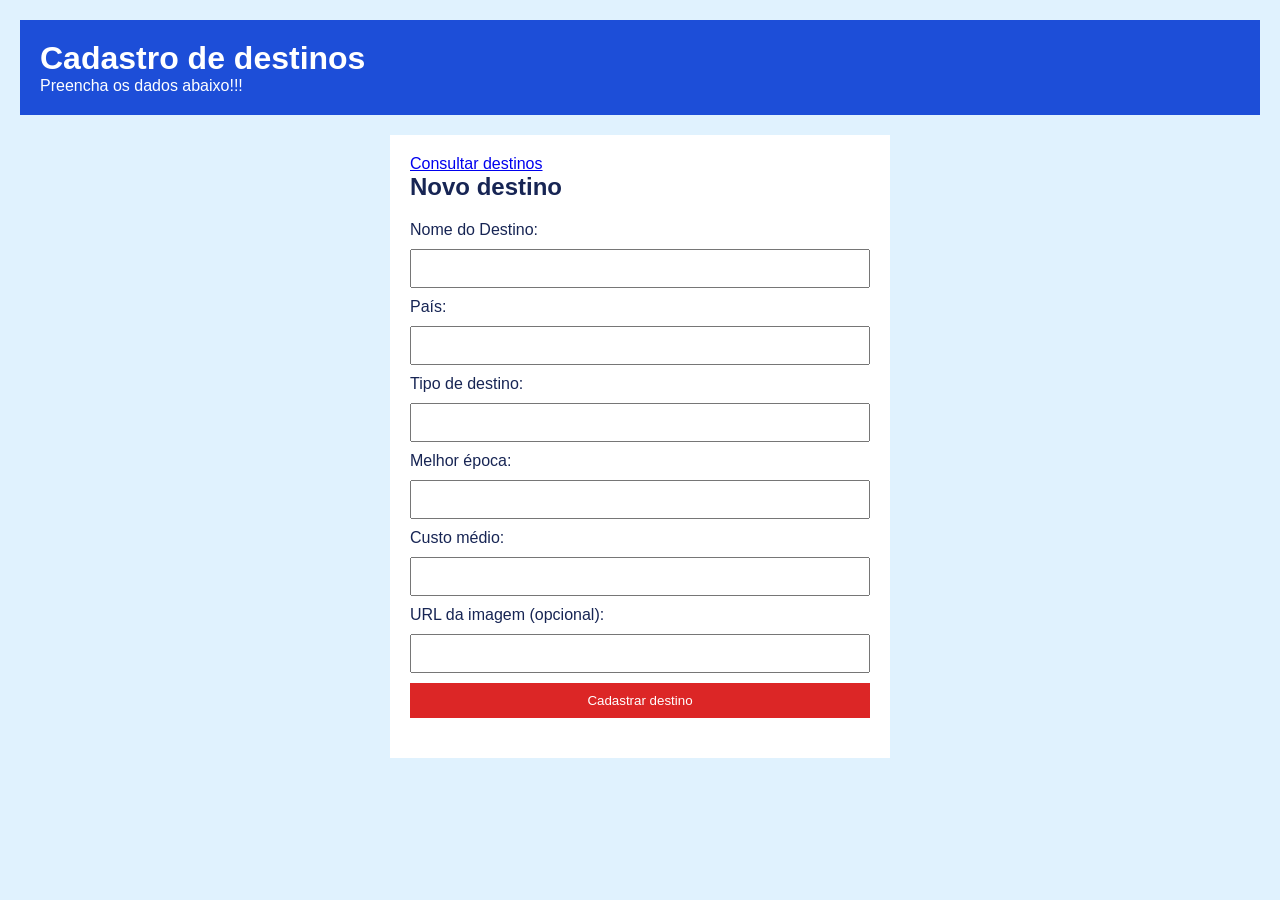
<file: index.html>
<!DOCTYPE html>
<html lang="pt-BR">
  <head>
    <meta charset="UTF-8" />
    <title>Cadastro de destinos</title>
    <link rel="stylesheet" href="css/style.css" />
    <script src="js/post.js" defer></script>
  </head>
  <body>
    <header>
      <h1>Cadastro de destinos</h1>
      <p>Preencha os dados abaixo!!!</p>
    </header>
    <main>
      <section>
        <p><a href="pages/get.html">Consultar destinos</a></p>
        <h2>Novo destino</h2>

        <form id="form-destino">
          <label for="title">Nome do Destino: </label>
          <input id="title" name="title" type="text" minlength="3" maxlength="120" required />

          <label for="pais">País: </label>
          <input id="pais" name="pais" type="text" minlength="3" maxlength="120" required />

          <label for="tipo_destino">Tipo de destino: </label>
          <input id="tipo_destino" name="tipo_destino" type="text" required />

          <label for="melhor_epoca">Melhor época: </label>
          <input id="melhor_epoca" name="melhor_epoca" type="text" required />

          <label for="custo_medio">Custo médio: </label>
          <input id="custo_medio" name="custo_medio" type="number" step="0.01" required />

          <label for="imageUrl">URL da imagem (opcional): </label>
          <input id="imageUrl" name="imageUrl" type="url" />

          <button type="submit">Cadastrar destino</button>
        </form>

        <p id="resposta"></p>
      </section>
    </main>
  </body>
</html>
</file>
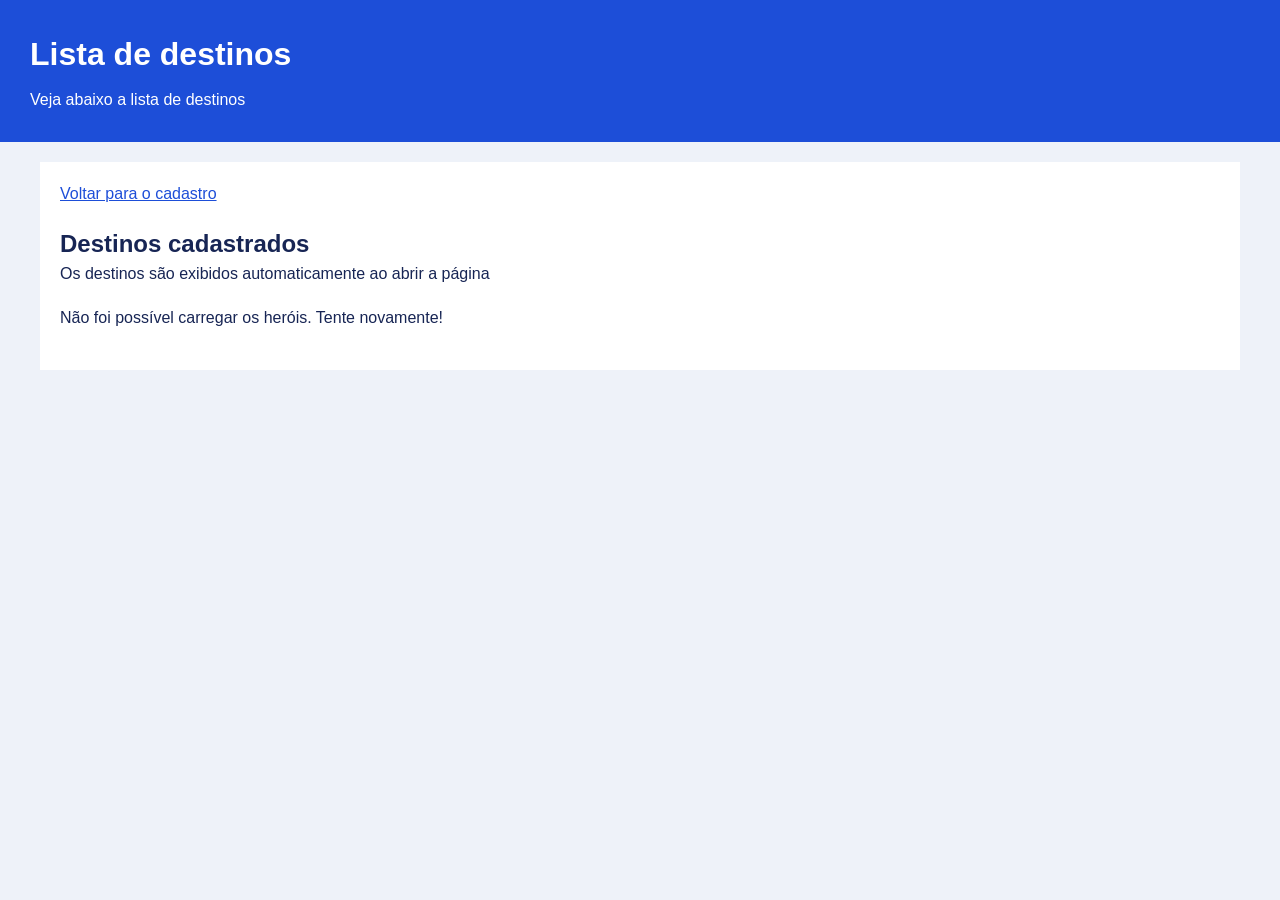
<file: pages/get.html>
<!DOCTYPE html>
<html lang="pt-BR">
  <head>
    <meta charset="UTF-8" />
    <title>Lista de destinos</title>
    <link rel="stylesheet" href="../css/get.css" />
    <script src="../js/get.js" defer></script>
  </head>
  <body>
    <header>
      <h1>Lista de destinos</h1>
      <p>Veja abaixo a lista de destinos</p>
    </header>
    <main>
      <p><a href="../index.html">Voltar para o cadastro</a></p>
      <section id="container-titulo-lista">
        <h2 id="titulo-lista">Destinos cadastrados</h2>
        <p>Os destinos são exibidos automaticamente ao abrir a página</p>
        <p id="resposta"></p>
        <ul id="lista-destinos"></ul>
      </section>
    </main>

    <template id="modelo-destino">
      <li>
        <section class="card-capa">
          <img class="imagem-destino" alt="" />
        </section>
        <section class="card-conteudo">
            <h3 class="local"></h3>
            <p><strong>País: </strong><span class="pais">  </span></p>
            <p><strong>Tipo do destino: </strong><span class="tipo">  </span></p>
            <p><strong>Melhor época: </strong><span class="epoca">  </span></p>
            <p><strong>Custo médio: </strong>R$<span class="custo">  </span></p>
        </section>
      </li>
    </template>
  </body>
</html>
</file>
<file: css/style.css>
* {
  box-sizing: border-box;
  margin: 0;
  padding: 0;
}

body {
  background-color: #e0f2fe;
  color: #172554;
  font-family: Arial, sans-serif;
  padding: 20px;
}

header,
footer {
  background-color: #1d4ed8;
  color: white;
  padding: 20px;
}

main {
  background-color: white;
  margin: 20px auto;
  max-width: 500px;
  padding: 20px;
}

form {
  display: flex;
  flex-direction: column;
  gap: 10px;
  margin-top: 20px;
}

input,
button {
  padding: 10px;
}

button {
  background-color: #dc2626;
  border: 0;
  color: white;
  cursor: pointer;
}

#resposta {
  margin-top: 20px;
}
</file>
<file: css/get.css>
* {
  box-sizing: border-box;
  margin: 0;
  padding: 0;
}

body {
  background-color: #eef2f9;
  color: #172554;
  font-family: Arial, sans-serif;
  line-height: 1.5;
}

header {
  background-color: #1d4ed8;
  color: white;
  padding: 30px;
}

header p {
  margin-top: 10px;
}

main {
  background-color: white;
  max-width: 1200px;
  margin: 20px auto;
  padding: 20px;
}

h2 {
  margin-top: 20px;
}

a {
  color: #1d4ed8;
}

button {
  background-color: #1d4ed8;
  color: white;
  border: none;
  border-radius: 8px;
  padding: 12px 20px;
  margin-top: 20px;
  cursor: pointer;
}

button:disabled {
  opacity: 0.6;
  cursor: wait;
}

#resposta {
  margin-top: 20px;
}

/* Lista de heróis */
#lista-destinos {
  display: flex;
  flex-wrap: wrap;
  gap: 20px;
  list-style: none;
  margin-top: 20px;
}

/* Card de cada herói */
#lista-destinos li {
  flex: 1 1 260px;
  min-width: 0;
  max-width: 260px;
  background-color: #eff6ff;
  border: 1px solid #bfdbfe;
  border-radius: 8px;
  overflow: hidden;
}

/* Imagem do herói */
.card-capa {
  height: 220px;
  background-color: #dbeafe;
}

.card-capa img {
  width: 100%;
  height: 100%;
  object-fit: cover;
}

.sem-imagem {
  padding: 20px;
  color: #334155;
}

/* Informações do herói */
.card-conteudo {
  padding: 20px;
}

.card-conteudo h3 {
  margin-bottom: 10px;
}

.card-conteudo p {
  margin-top: 8px;
}

.card-conteudo strong {
  color: #172554;
}

footer {
  background-color: #1d4ed8;
  color: white;
  text-align: center;
  padding: 20px;
}
</file>
